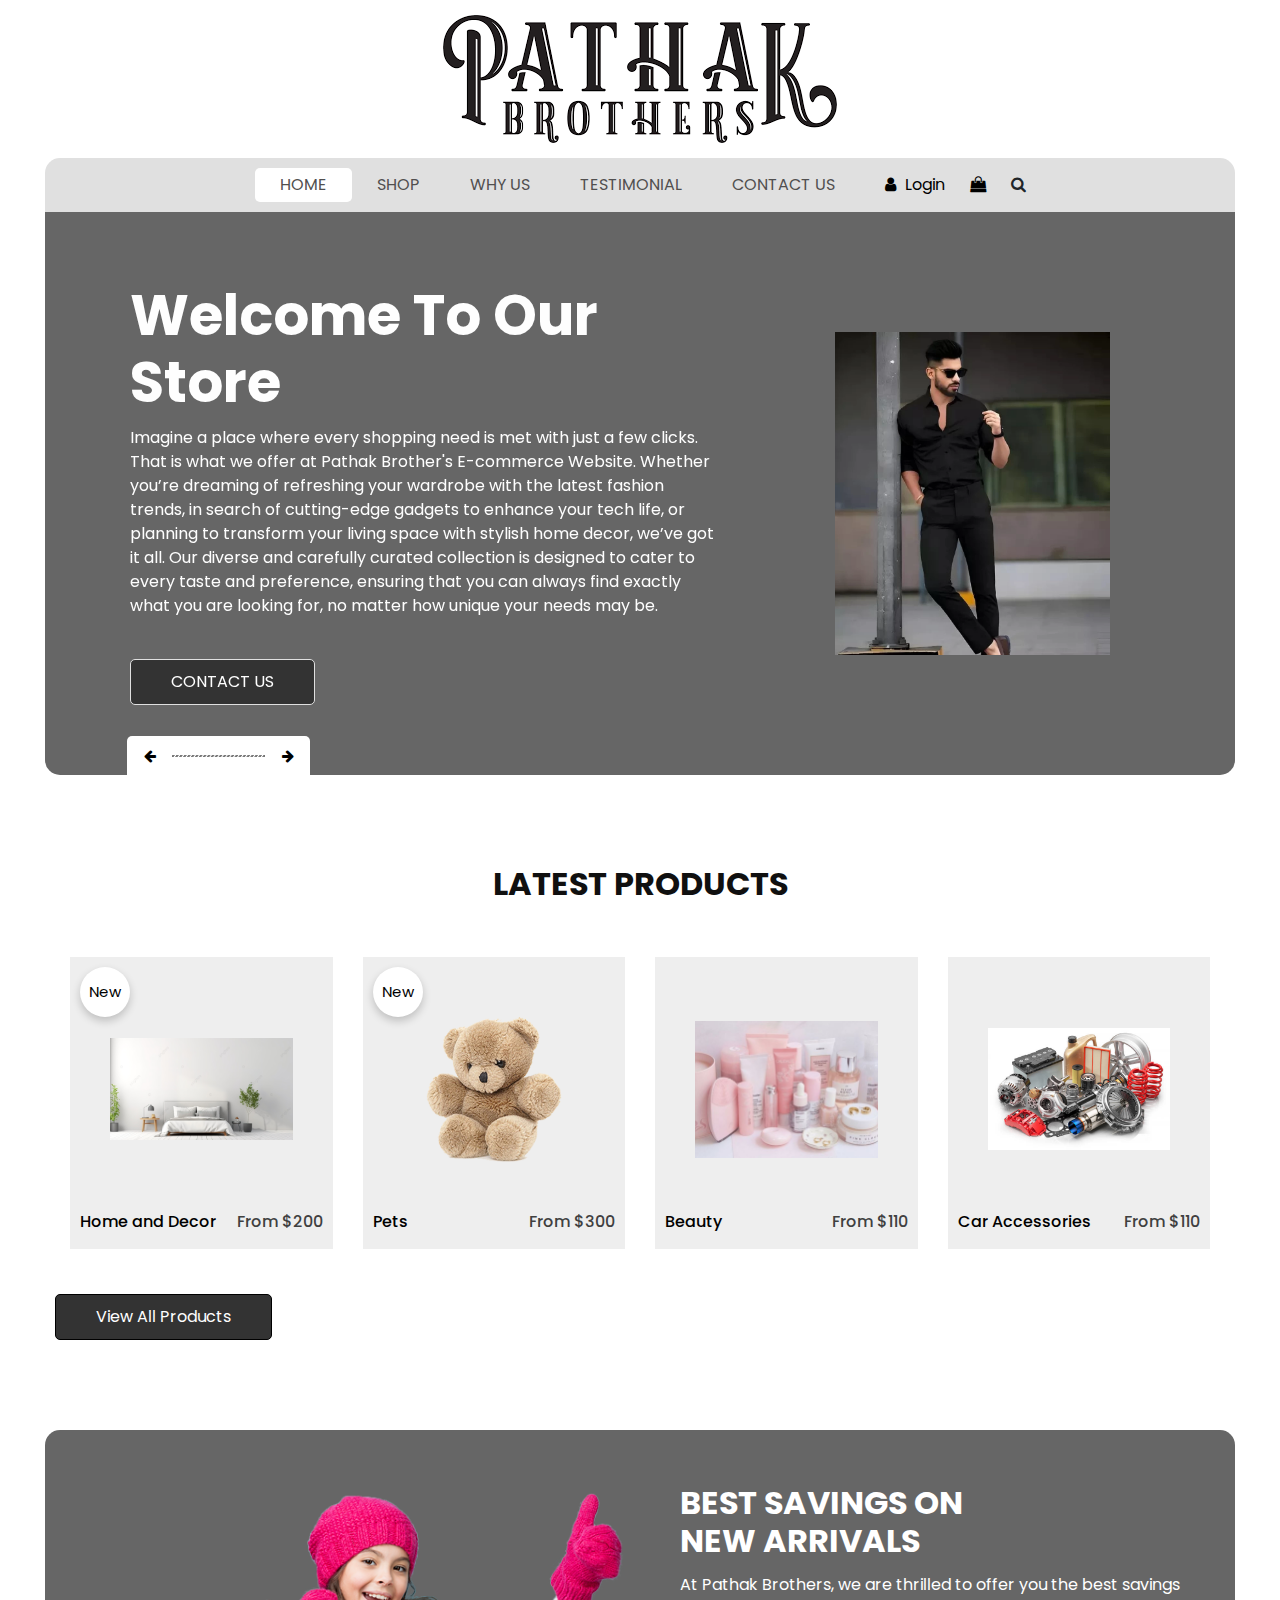
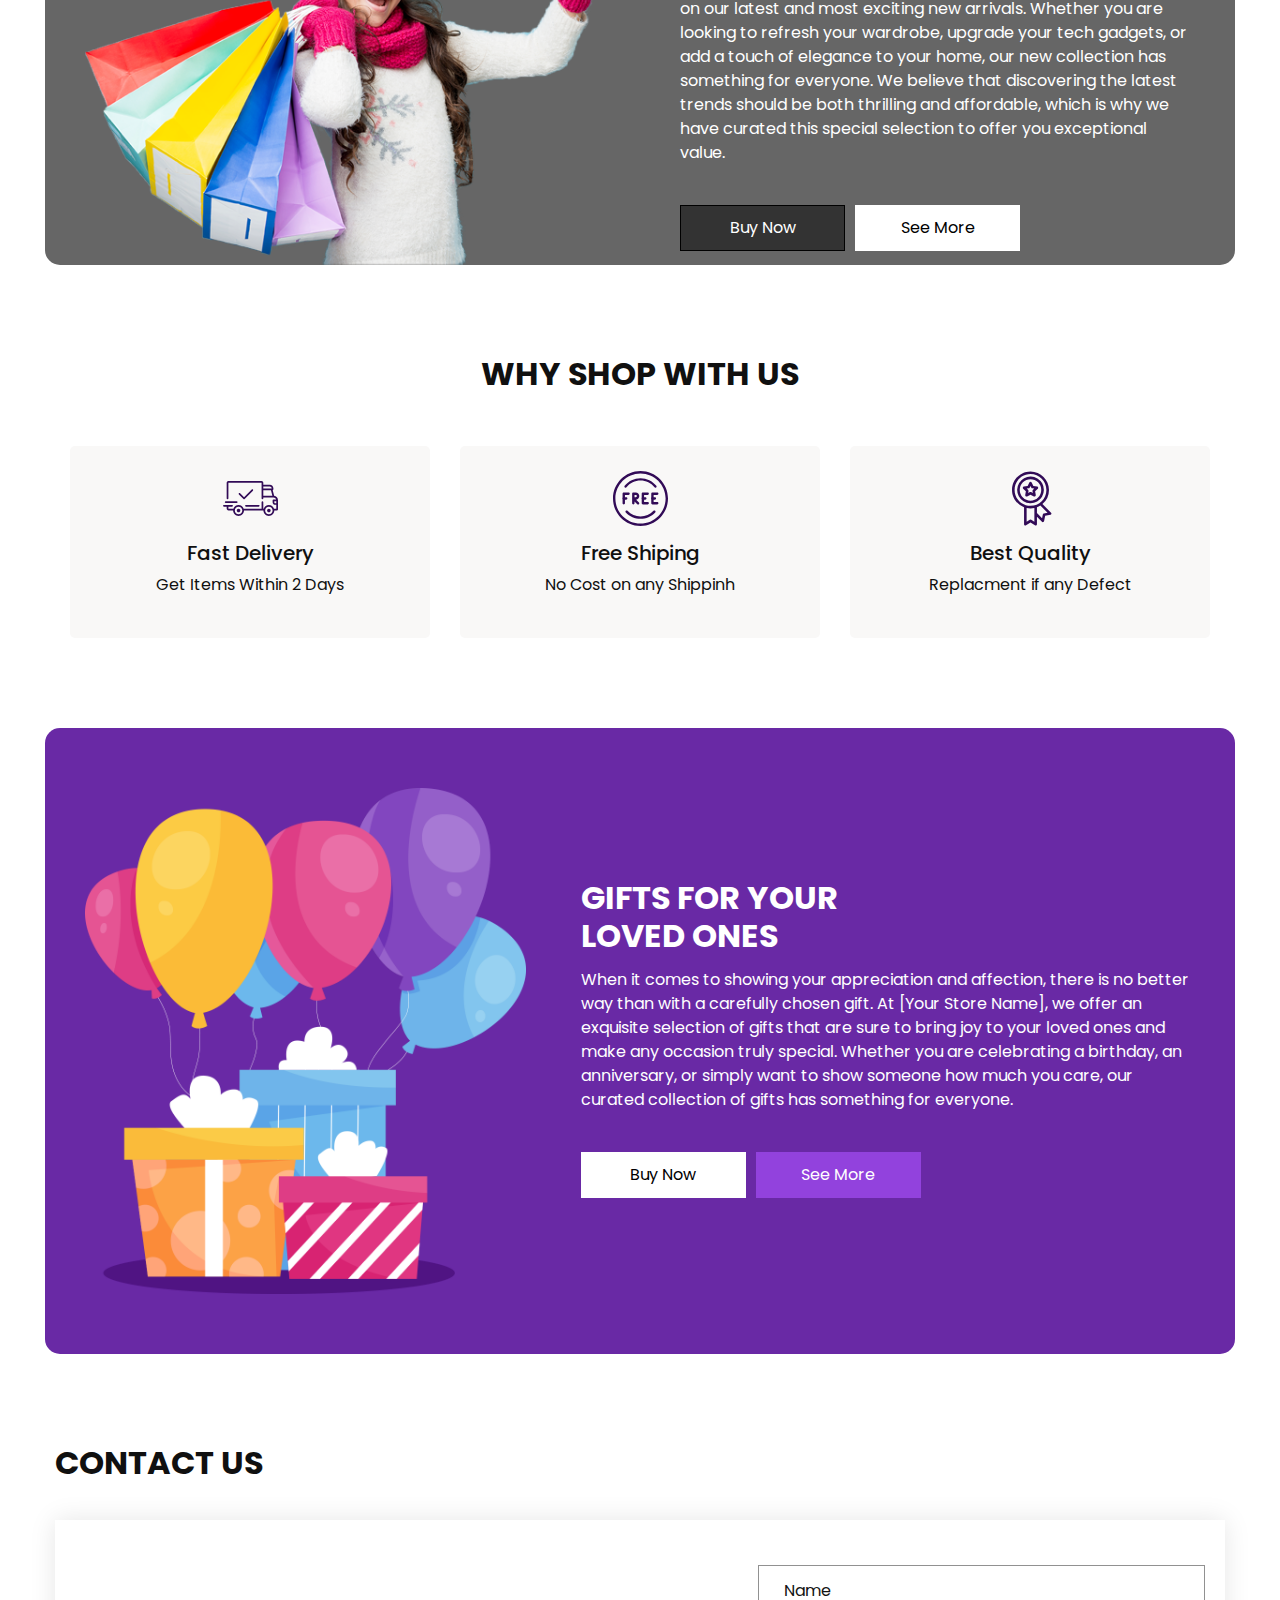
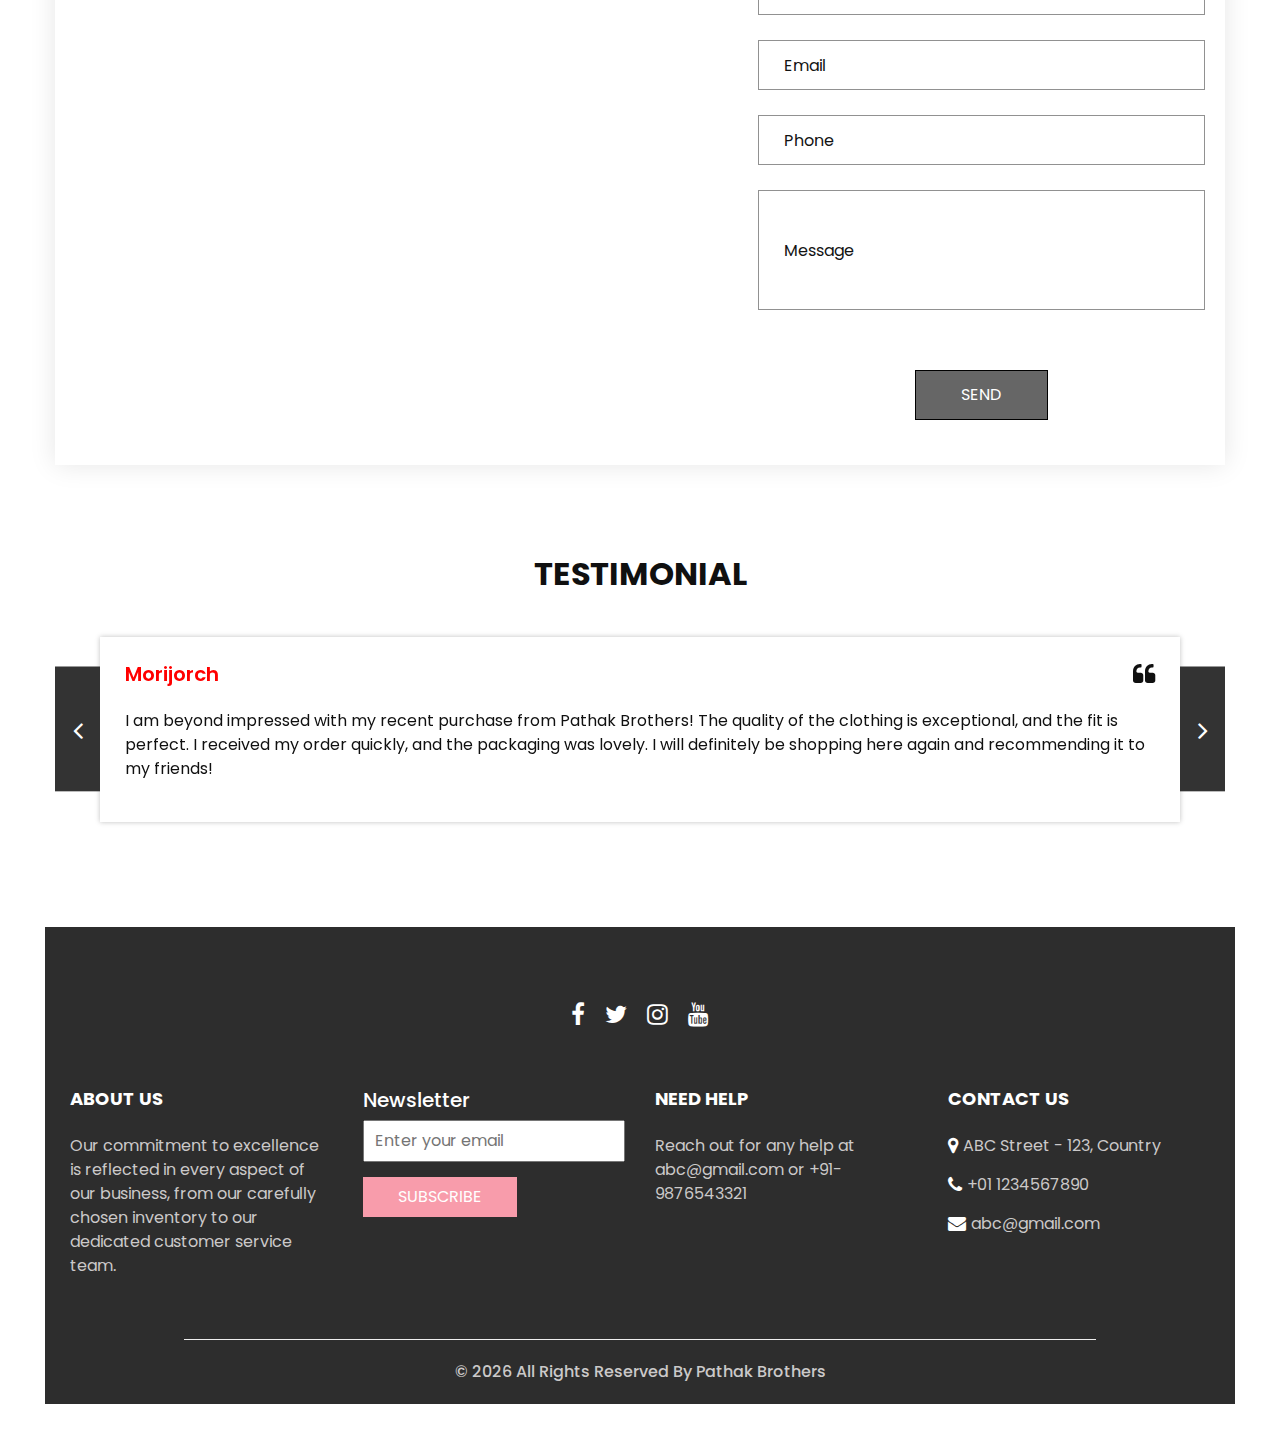
<file: index.html>
<!DOCTYPE html>
<html>

<head>

  <meta charset="utf-8" />
  <meta http-equiv="X-UA-Compatible" content="IE=edge" />
  
  <meta name="viewport" content="width=device-width, initial-scale=1, shrink-to-fit=no" />

  <meta name="keywords" content="" />
  <meta name="description" content="" />
  <meta name="author" content="" />
  <link rel="shortcut icon" href="images/pathak.png" type="image/x-icon">

  <title>
    Pathak Brothers
  </title>

  <link rel="stylesheet" type="text/css" href="https://cdnjs.cloudflare.com/ajax/libs/OwlCarousel2/2.3.4/assets/owl.carousel.min.css" />

  
  <link rel="stylesheet" type="text/css" href="css/bootstrap.css" />

  <link href="css/style.css" rel="stylesheet" />

  <link href="css/responsive.css" rel="stylesheet" />
</head>

<body>
  <div class="hero_area">
 
    <header class="header_section">
      <nav class="navbar navbar-expand-lg custom_nav-container ">
        <a class="navbar-brand" href="index.html">
          <span>
            <img src="images/pathak.png" alt="pathak">
          </span>
        </a>
        <button class="navbar-toggler" type="button" data-toggle="collapse" data-target="#navbarSupportedContent" aria-controls="navbarSupportedContent" aria-expanded="false" aria-label="Toggle navigation">
          <span class=""></span>
        </button>

        <div class="collapse navbar-collapse" id="navbarSupportedContent">
          <ul class="navbar-nav  ">
            <li class="nav-item active">
              <a class="nav-link" href="index.html">Home <span class="sr-only">(current)</span></a>
            </li>
            <li class="nav-item">
              <a class="nav-link" href="shop.html">
                Shop
              </a>
            </li>
            <li class="nav-item">
              <a class="nav-link" href="#">
                Why Us
              </a>
            </li>
            <li class="nav-item">
              <a class="nav-link" href="#">
                Testimonial
              </a>
            </li>
            <li class="nav-item">
              <a class="nav-link" href="#">Contact Us</a>
            </li>
          </ul>
          <div class="user_option">
            <a href="">
              <i class="fa fa-user" aria-hidden="true"></i>
              <span>
                Login
              </span>
            </a>
            <a href="">
              <i class="fa fa-shopping-bag" aria-hidden="true"></i>
            </a>
            <form class="form-inline ">
              <button class="btn nav_search-btn" type="submit">
                <i class="fa fa-search" aria-hidden="true"></i>
              </button>
            </form>
          </div>
        </div>
      </nav>
    </header>

    <section class="slider_section">
      <div class="slider_container">
        <div id="carouselExampleIndicators" class="carousel slide" data-ride="carousel">
          <div class="carousel-inner">
            <div class="carousel-item active">
              <div class="container-fluid">
                <div class="row">
                  <div class="col-md-7">
                    <div class="detail-box">
                      <h1 class="mt-10">
                        Welcome To Our <br>
                        Store
                      </h1>
                      <p>
                        Imagine a place where every shopping need is met with just a few clicks. That is what we offer at Pathak Brother's E-commerce Website. Whether you’re dreaming of refreshing your wardrobe with the latest fashion trends, in search of cutting-edge gadgets to enhance your tech life, or planning to transform your living space with stylish home decor, we’ve got it all. Our diverse and carefully curated collection is designed to cater to every taste and preference, ensuring that you can always find exactly what you are looking for, no matter how unique your needs may be.  </p>
                      <a href="">
                        Contact Us
                      </a>
                    </div>
                  </div>
                  <div class="col-md-5 ">
                    <div class="img-box">
                      <img src="images/fasion.webp" alt="" />
                    </div>
                  </div>
                </div>
              </div>
            </div>
            <div class="carousel-item ">
              <div class="container-fluid">
                <div class="row">
                  <div class="col-md-7">
                    <div class="detail-box">
                      <h1>
                        Check What's <br>
                       Trendy
                      </h1>
                      <p>
                        At Pathak Brother's, we are more than just a store; we are your one-stop destination for all things extraordinary. Our commitment to bringing you the finest products, the latest trends, and an unparalleled shopping experience is what sets us apart. Whether you are on the hunt for the perfect furniture to complete your dream home, in need of stylish decor to add a touch of elegance, or searching for the latest pet accessories to pamper your furry friends, we have got you covered.  </p>
                      <a href="">
                        Contact Us
                      </a>
                    </div>
                  </div>
                  <div class="col-md-5 ">
                    <div class="img-box">
                      <img src="images/home.jpeg" alt="" />
                    </div>
                  </div>
                </div>
              </div>
            </div>
            <div class="carousel-item ">
              <div class="container-fluid">
                <div class="row">
                  <div class="col-md-7">
                    <div class="detail-box">
                      <h1>
                        What make us <br>
                        Unique
                      </h1>
                      <p>
                        In the vast and competitive world of online shopping, Pathak Brother’s stands out as a beacon of excellence, innovation, and customer-centricity. We believe that shopping is more than just a transaction; it’s an experience, a journey, and a reflection of your personal style and needs. Here’s what sets us apart and makes us your ideal choice for all your shopping needs
                      </p>
                      <a href="">
                        Contact Us
                      </a>
                    </div>
                  </div>
                  <div class="col-md-5 ">
                    <div class="img-box">
                      <img src="images/unique.jpeg" alt="" />
                    </div>
                  </div>
                </div>
              </div>
            </div>
          </div>
          <div class="carousel_btn-box">
            <a class="carousel-control-prev" href="#carouselExampleIndicators" role="button" data-slide="prev">
              <i class="fa fa-arrow-left" aria-hidden="true"></i>
              <span class="sr-only">Previous</span>
            </a>
            <img src="images/line.png" alt="" />
            <a class="carousel-control-next" href="#carouselExampleIndicators" role="button" data-slide="next">
              <i class="fa fa-arrow-right" aria-hidden="true"></i>
              <span class="sr-only">Next</span>
            </a>
          </div>
        </div>
      </div>
    </section>


  </div>
 

  <section class="shop_section layout_padding">
    <div class="container">
      <div class="heading_container heading_center">
        <h2>
          Latest Products
        </h2>
      </div>
      <div class="row">
        <div class="box1 col-sm-6 col-md-4 col-lg-3">
          <div class="box">
            <a href="">
              <div class="img-box">
                <img src="images/home.png" alt="">
              </div>
              <div class="detail-box">
                <h6>
                  Home and Decor
                </h6>
                <h6>
                
                  <span>
                   From $200
                  </span>
                </h6>
              </div>
              <div class="new">
                <span>
                  New
                </span>
              </div>
            </a>
          </div>
        </div>
        <div class="box2 col-sm-6 col-md-4 col-lg-3 " >
          <div class="box">
            <a href="">
              <div class="img-box">
                <img src="images/p3.png" alt="">
              </div>
              <div class="detail-box" id="2">
                <h6>
                  Pets
                </h6>
                <h6> 
               
                  <span>
                   From $300
                  </span>
                </h6>
              </div>
              <div class="new">
                <span>
                  New
                </span>
              </div>
            </a>
          </div>
        </div>
        <div class="col-sm-6 col-md-4 col-lg-3">
          <div class="box">
            <a href="">
              <div class="img-box">
                <img src="images/beauty.jpeg" alt="">
              </div>
              <div class="detail-box">
                <h6>
                  Beauty
                </h6>
                <h6>
                 
                  <span>
                   From $110
                  </span>
                </h6>
              </div>
            </a>
          </div>
        </div>
        <div class="col-sm-6 col-md-4 col-lg-3">
          <div class="box">
            <a href="">
              <div class="img-box">
                <img src="images/acc.jpeg" alt="">
              </div>
              <div class="detail-box">
                <h6>
                  Car Accessories
                </h6>
                <h6>
                 
                  <span>
                    From $110
                  </span>
                </h6>
              </div>
             
              
            </a>
          </div>
        
              
      </div>
      <div class="btn-box text-center">
        <a href="">
          View All Products
        </a>
      </div>
    </div>
  </section>



  <section class="saving_section ">
    <div class="box">
      <div class="container-fluid">
        <div class="row">
          <div class="col-lg-6">
            <div class="img-box">
              <img src="images/saving-img.png" alt="">
            </div>
          </div>
          <div class="col-lg-6">
            <div class="detail-box">
              <div class="heading_container">
                <h2>
                  Best Savings on <br>
                  new arrivals
                </h2>
              </div>
              <p>
                At Pathak Brothers, we are thrilled to offer you the best savings on our latest and most exciting new arrivals. Whether you are looking to refresh your wardrobe, upgrade your tech gadgets, or add a touch of elegance to your home, our new collection has something for everyone. We believe that discovering the latest trends should be both thrilling and affordable, which is why we have curated this special selection to offer you exceptional value.   </p>
              <div class="btn-box">
                <a href="#" class="btn1">
                  Buy Now
                </a>
                <a href="#" class="btn2">
                  See More
                </a>
              </div>
            </div>
          </div>
        </div>
      </div>
    </div>
  </section>

  

  <section class="why_section layout_padding">
    <div class="container">
      <div class="heading_container heading_center">
        <h2>
          Why Shop With Us
        </h2>
      </div>
      <div class="row">
        <div class="col-md-4">
          <div class="box ">
            <div class="img-box">
              <svg version="1.1" id="Layer_1" xmlns="http://www.w3.org/2000/svg" xmlns:xlink="http://www.w3.org/1999/xlink" x="0px" y="0px" viewBox="0 0 512 512" style="enable-background:new 0 0 512 512;" xml:space="preserve">
                <g>
                  <g>
                    <path d="M476.158,231.363l-13.259-53.035c3.625-0.77,6.345-3.986,6.345-7.839v-8.551c0-18.566-15.105-33.67-33.67-33.67h-60.392
                 V110.63c0-9.136-7.432-16.568-16.568-16.568H50.772c-9.136,0-16.568,7.432-16.568,16.568V256c0,4.427,3.589,8.017,8.017,8.017
                 c4.427,0,8.017-3.589,8.017-8.017V110.63c0-0.295,0.239-0.534,0.534-0.534h307.841c0.295,0,0.534,0.239,0.534,0.534v145.372
                 c0,4.427,3.589,8.017,8.017,8.017c4.427,0,8.017-3.589,8.017-8.017v-9.088h94.569c0.008,0,0.014,0.002,0.021,0.002
                 c0.008,0,0.015-0.001,0.022-0.001c11.637,0.008,21.518,7.646,24.912,18.171h-24.928c-4.427,0-8.017,3.589-8.017,8.017v17.102
                 c0,13.851,11.268,25.119,25.119,25.119h9.086v35.273h-20.962c-6.886-19.883-25.787-34.205-47.982-34.205
                 s-41.097,14.322-47.982,34.205h-3.86v-60.393c0-4.427-3.589-8.017-8.017-8.017c-4.427,0-8.017,3.589-8.017,8.017v60.391H192.817
                 c-6.886-19.883-25.787-34.205-47.982-34.205s-41.097,14.322-47.982,34.205H50.772c-0.295,0-0.534-0.239-0.534-0.534v-17.637
                 h34.739c4.427,0,8.017-3.589,8.017-8.017s-3.589-8.017-8.017-8.017H8.017c-4.427,0-8.017,3.589-8.017,8.017
                 s3.589,8.017,8.017,8.017h26.188v17.637c0,9.136,7.432,16.568,16.568,16.568h43.304c-0.002,0.178-0.014,0.355-0.014,0.534
                 c0,27.996,22.777,50.772,50.772,50.772s50.772-22.776,50.772-50.772c0-0.18-0.012-0.356-0.014-0.534h180.67
                 c-0.002,0.178-0.014,0.355-0.014,0.534c0,27.996,22.777,50.772,50.772,50.772c27.995,0,50.772-22.776,50.772-50.772
                 c0-0.18-0.012-0.356-0.014-0.534h26.203c4.427,0,8.017-3.589,8.017-8.017v-85.511C512,251.989,496.423,234.448,476.158,231.363z
                  M375.182,144.301h60.392c9.725,0,17.637,7.912,17.637,17.637v0.534h-78.029V144.301z M375.182,230.881v-52.376h71.235
                 l13.094,52.376H375.182z M144.835,401.904c-19.155,0-34.739-15.583-34.739-34.739s15.584-34.739,34.739-34.739
                 c19.155,0,34.739,15.583,34.739,34.739S163.99,401.904,144.835,401.904z M427.023,401.904c-19.155,0-34.739-15.583-34.739-34.739
                 s15.584-34.739,34.739-34.739c19.155,0,34.739,15.583,34.739,34.739S446.178,401.904,427.023,401.904z M495.967,299.29h-9.086
                 c-5.01,0-9.086-4.076-9.086-9.086v-9.086h18.171V299.29z" />
                  </g>
                </g>
                <g>
                  <g>
                    <path d="M144.835,350.597c-9.136,0-16.568,7.432-16.568,16.568c0,9.136,7.432,16.568,16.568,16.568
                 c9.136,0,16.568-7.432,16.568-16.568C161.403,358.029,153.971,350.597,144.835,350.597z" />
                  </g>
                </g>
                <g>
                  <g>
                    <path d="M427.023,350.597c-9.136,0-16.568,7.432-16.568,16.568c0,9.136,7.432,16.568,16.568,16.568
                 c9.136,0,16.568-7.432,16.568-16.568C443.591,358.029,436.159,350.597,427.023,350.597z" />
                  </g>
                </g>
                <g>
                  <g>
                    <path d="M332.96,316.393H213.244c-4.427,0-8.017,3.589-8.017,8.017s3.589,8.017,8.017,8.017H332.96
                 c4.427,0,8.017-3.589,8.017-8.017S337.388,316.393,332.96,316.393z" />
                  </g>
                </g>
                <g>
                  <g>
                    <path d="M127.733,282.188H25.119c-4.427,0-8.017,3.589-8.017,8.017s3.589,8.017,8.017,8.017h102.614
                 c4.427,0,8.017-3.589,8.017-8.017S132.16,282.188,127.733,282.188z" />
                  </g>
                </g>
                <g>
                  <g>
                    <path d="M278.771,173.37c-3.13-3.13-8.207-3.13-11.337,0.001l-71.292,71.291l-37.087-37.087c-3.131-3.131-8.207-3.131-11.337,0
                 c-3.131,3.131-3.131,8.206,0,11.337l42.756,42.756c1.565,1.566,3.617,2.348,5.668,2.348s4.104-0.782,5.668-2.348l76.96-76.96
                 C281.901,181.576,281.901,176.501,278.771,173.37z" />
                  </g>
                </g>
                <g>
                </g>
                <g>
                </g>
                <g>
                </g>
                <g>
                </g>
                <g>
                </g>
                <g>
                </g>
                <g>
                </g>
                <g>
                </g>
                <g>
                </g>
                <g>
                </g>
                <g>
                </g>
                <g>
                </g>
                <g>
                </g>
                <g>
                </g>
                <g>
                </g>
              </svg>
            </div>
            <div class="detail-box">
              <h5>
                Fast Delivery
              </h5>
              <p>
               Get Items Within 2 Days
              </p>
            </div>
          </div>
        </div>
        <div class="col-md-4">
          <div class="box ">
            <div class="img-box">
              <svg version="1.1" id="Capa_1" xmlns="http://www.w3.org/2000/svg" xmlns:xlink="http://www.w3.org/1999/xlink" x="0px" y="0px" viewBox="0 0 490.667 490.667" style="enable-background:new 0 0 490.667 490.667;" xml:space="preserve">
                <g>
                  <g>
                    <path d="M138.667,192H96c-5.888,0-10.667,4.779-10.667,10.667V288c0,5.888,4.779,10.667,10.667,10.667s10.667-4.779,10.667-10.667
                 v-74.667h32c5.888,0,10.667-4.779,10.667-10.667S144.555,192,138.667,192z" />
                  </g>
                </g>
                <g>
                  <g>
                    <path d="M117.333,234.667H96c-5.888,0-10.667,4.779-10.667,10.667S90.112,256,96,256h21.333c5.888,0,10.667-4.779,10.667-10.667
                 S123.221,234.667,117.333,234.667z" />
                  </g>
                </g>
                <g>
                  <g>
                    <path d="M245.333,0C110.059,0,0,110.059,0,245.333s110.059,245.333,245.333,245.333s245.333-110.059,245.333-245.333
                 S380.608,0,245.333,0z M245.333,469.333c-123.52,0-224-100.48-224-224s100.48-224,224-224s224,100.48,224,224
                 S368.853,469.333,245.333,469.333z" />
                  </g>
                </g>
                <g>
                  <g>
                    <path d="M386.752,131.989C352.085,88.789,300.544,64,245.333,64s-106.752,24.789-141.419,67.989
                 c-3.691,4.587-2.965,11.307,1.643,14.997c4.587,3.691,11.307,2.965,14.976-1.643c30.613-38.144,76.096-60.011,124.8-60.011
                 s94.187,21.867,124.779,60.011c2.112,2.624,5.205,3.989,8.32,3.989c2.368,0,4.715-0.768,6.677-2.347
                 C389.717,143.296,390.443,136.576,386.752,131.989z" />
                  </g>
                </g>
                <g>
                  <g>
                    <path d="M376.405,354.923c-4.224-4.032-11.008-3.861-15.061,0.405c-30.613,32.235-71.808,50.005-116.011,50.005
                 s-85.397-17.771-115.989-50.005c-4.032-4.309-10.816-4.437-15.061-0.405c-4.309,4.053-4.459,10.816-0.405,15.083
                 c34.667,36.544,81.344,56.661,131.456,56.661s96.789-20.117,131.477-56.661C380.864,365.739,380.693,358.976,376.405,354.923z" />
                  </g>
                </g>
                <g>
                  <g>
                    <path d="M206.805,255.723c15.701-2.027,27.861-15.488,27.861-31.723c0-17.643-14.357-32-32-32h-21.333
                 c-5.888,0-10.667,4.779-10.667,10.667v42.581c0,0.043,0,0.107,0,0.149V288c0,5.888,4.779,10.667,10.667,10.667
                 S192,293.888,192,288v-16.917l24.448,24.469c2.091,2.069,4.821,3.115,7.552,3.115c2.731,0,5.461-1.045,7.531-3.136
                 c4.16-4.16,4.16-10.923,0-15.083L206.805,255.723z M192,234.667v-21.333h10.667c5.867,0,10.667,4.779,10.667,10.667
                 s-4.8,10.667-10.667,10.667H192z" />
                  </g>
                </g>
                <g>
                  <g>
                    <path d="M309.333,277.333h-32v-64h32c5.888,0,10.667-4.779,10.667-10.667S315.221,192,309.333,192h-42.667
                 c-5.888,0-10.667,4.779-10.667,10.667V288c0,5.888,4.779,10.667,10.667,10.667h42.667c5.888,0,10.667-4.779,10.667-10.667
                 S315.221,277.333,309.333,277.333z" />
                  </g>
                </g>
                <g>
                  <g>
                    <path d="M288,234.667h-21.333c-5.888,0-10.667,4.779-10.667,10.667S260.779,256,266.667,256H288
                 c5.888,0,10.667-4.779,10.667-10.667S293.888,234.667,288,234.667z" />
                  </g>
                </g>
                <g>
                  <g>
                    <path d="M394.667,277.333h-32v-64h32c5.888,0,10.667-4.779,10.667-10.667S400.555,192,394.667,192H352
                 c-5.888,0-10.667,4.779-10.667,10.667V288c0,5.888,4.779,10.667,10.667,10.667h42.667c5.888,0,10.667-4.779,10.667-10.667
                 S400.555,277.333,394.667,277.333z" />
                  </g>
                </g>
                <g>
                  <g>
                    <path d="M373.333,234.667H352c-5.888,0-10.667,4.779-10.667,10.667S346.112,256,352,256h21.333
                 c5.888,0,10.667-4.779,10.667-10.667S379.221,234.667,373.333,234.667z" />
                  </g>
                </g>
                <g>
                </g>
                <g>
                </g>
                <g>
                </g>
                <g>
                </g>
                <g>
                </g>
                <g>
                </g>
                <g>
                </g>
                <g>
                </g>
                <g>
                </g>
                <g>
                </g>
                <g>
                </g>
                <g>
                </g>
                <g>
                </g>
                <g>
                </g>
                <g>
                </g>
              </svg>
            </div>
            <div class="detail-box">
              <h5>
                Free Shiping
              </h5>
              <p>
               No Cost on any Shippinh
              </p>
            </div>
          </div>
        </div>
        <div class="col-md-4">
          <div class="box ">
            <div class="img-box">
              <svg id="_30_Premium" height="512" viewBox="0 0 512 512" width="512" xmlns="http://www.w3.org/2000/svg" data-name="30_Premium">
                <g id="filled">
                  <path d="m252.92 300h3.08a124.245 124.245 0 1 0 -4.49-.09c.075.009.15.023.226.03.394.039.789.06 1.184.06zm-96.92-124a100 100 0 1 1 100 100 100.113 100.113 0 0 1 -100-100z" />
                  <path d="m447.445 387.635-80.4-80.4a171.682 171.682 0 0 0 60.955-131.235c0-94.841-77.159-172-172-172s-172 77.159-172 172c0 73.747 46.657 136.794 112 161.2v158.8c-.3 9.289 11.094 15.384 18.656 9.984l41.344-27.562 41.344 27.562c7.574 5.4 18.949-.7 18.656-9.984v-70.109l46.6 46.594c6.395 6.789 18.712 3.025 20.253-6.132l9.74-48.724 48.725-9.742c9.163-1.531 12.904-13.893 6.127-20.252zm-339.445-211.635c0-81.607 66.393-148 148-148s148 66.393 148 148-66.393 148-148 148-148-66.393-148-148zm154.656 278.016a12 12 0 0 0 -13.312 0l-29.344 19.562v-129.378a172.338 172.338 0 0 0 72 0v129.38zm117.381-58.353a12 12 0 0 0 -9.415 9.415l-6.913 34.58-47.709-47.709v-54.749a171.469 171.469 0 0 0 31.467-15.6l67.151 67.152z" />
                  <path d="m287.62 236.985c8.349 4.694 19.251-3.212 17.367-12.618l-5.841-35.145 25.384-25c7.049-6.5 2.89-19.3-6.634-20.415l-35.23-5.306-15.933-31.867c-4.009-8.713-17.457-8.711-21.466 0l-15.933 31.866-35.23 5.306c-9.526 1.119-13.681 13.911-6.634 20.415l25.384 25-5.841 35.145c-1.879 9.406 9 17.31 17.367 12.618l31.62-16.414zm-53-32.359 2.928-17.615a12 12 0 0 0 -3.417-10.516l-12.721-12.531 17.658-2.66a12 12 0 0 0 8.947-6.5l7.985-15.971 7.985 15.972a12 12 0 0 0 8.947 6.5l17.658 2.66-12.723 12.535a12 12 0 0 0 -3.417 10.516l2.928 17.615-15.849-8.231a12 12 0 0 0 -11.058 0z" />
                </g>
              </svg>
            </div>
            <div class="detail-box">
              <h5>
                Best Quality
              </h5>
              <p>
                Replacment if any Defect
              </p>
            </div>
          </div>
        </div>
      </div>
    </div>
  </section>



  <section class="gift_section layout_padding-bottom">
    <div class="box ">
      <div class="container-fluid">
        <div class="row">
          <div class="col-md-5">
            <div class="img_container">
              <div class="img-box">
                <img src="images/gifts.png" alt="">
              </div>
            </div>
          </div>
          <div class="col-md-7">
            <div class="detail-box">
              <div class="heading_container">
                <h2>
                  Gifts for your <br>
                  loved ones
                </h2>
              </div>
              <p>
                When it comes to showing your appreciation and affection, there is no better way than with a carefully chosen gift. At [Your Store Name], we offer an exquisite selection of gifts that are sure to bring joy to your loved ones and make any occasion truly special. Whether you are celebrating a birthday, an anniversary, or simply want to show someone how much you care, our curated collection of gifts has something for everyone.    </p>
              <div class="btn-box">
                <a href="#" class="btn1">
                  Buy Now
                </a>
                <a href="#" class="btn2">
                  See More
                </a>
              </div>
            </div>
          </div>
        </div>
      </div>
    </div>
  </section>


  <!-- end gift section -->


  <!-- contact section -->

  <section class="contact_section ">
    <div class="container px-0">
      <div class="heading_container ">
        <h2 class="">
          Contact Us
        </h2>
      </div>
    </div>
    <div class="container container-bg">
      <div class="row">
        <div class="col-lg-7 col-md-6 px-0">
          <div class="map_container">
            <div class="map-responsive">
             
              <iframe src="https://www.google.com/maps/embed/v1/place?key=AIzaSyA0s1a7phLN0iaD6-UE7m4qP-z21pH0eSc&q=Eiffel+Tower+Paris+France" width="600" height="300" frameborder="0" style="border:0; width: 100%; height:100%" allowfullscreen></iframe>
            </div>
          </div>
        </div>
        <div class="col-md-6 col-lg-5 px-0">
          <form action="#">
            <div>
              <input type="text" placeholder="Name" />
            </div>
            <div>
              <input type="email" placeholder="Email" />
            </div>
            <div>
              <input type="text" placeholder="Phone" />
            </div>
            <div>
              <input type="text" class="message-box" placeholder="Message" />
            </div>
            <div class="d-flex ">
              <button>
                SEND
              </button>
            </div>
          </form>
        </div>
      </div>
    </div>
  </section>


  <section class="client_section layout_padding">
    <div class="container">
      <div class="heading_container heading_center">
        <h2>
          Testimonial
        </h2>
      </div>
    </div>
    <div class="container px-0">
      <div id="customCarousel2" class="carousel  carousel-fade" data-ride="carousel">
        <div class="carousel-inner">
          <div class="carousel-item active">
            <div class="box">
              <div class="client_info">
                <div class="client_name">
                  <h5>
                    Morijorch
                  </h5>
                 
                </div>
                <i class="fa fa-quote-left" aria-hidden="true"></i>
              </div>
              <p>
                I am beyond impressed with my recent purchase from Pathak Brothers! The quality of the clothing is exceptional, and the fit is perfect. I received my order quickly, and the packaging was lovely. I will definitely be shopping here again and recommending it to my friends!   </p>
            </div>
          </div>
          <div class="carousel-item">
            <div class="box">
              <div class="client_info">
                <div class="client_name">
                  <h5>
                    Rochak
                  </h5>
                
                </div>
                <i class="fa fa-quote-left" aria-hidden="true"></i>
              </div>
              <p>
                I was looking for the latest tech gadgets, and Pathak Brothers had exactly what I needed. The product descriptions were detailed, making it easy to choose the right item. Shipping was fast, and the gadget arrived in perfect condition. Excellent service and top-notch products!  </p>
            </div>
          </div>
          <div class="carousel-item">
            <div class="box">
              <div class="client_info">
                <div class="client_name">
                  <h5>
                    Brad Johns
                  </h5>
                
                </div>
                <i class="fa fa-quote-left" aria-hidden="true"></i>
              </div>
              <p>
                I recently redecorated my living room with pieces from Pathak Brothers, and I could not be happier with the results. The home decor items are stylish and of high quality. Plus, the customer service team was incredibly helpful with my questions. Highly recommend for anyone looking to elevate their home decor!  </p>
            </div>
          </div>
        </div>
        <div class="carousel_btn-box">
          <a class="carousel-control-prev" href="#customCarousel2" role="button" data-slide="prev">
            <i class="fa fa-angle-left" aria-hidden="true"></i>
            <span class="sr-only">Previous</span>
          </a>
          <a class="carousel-control-next" href="#customCarousel2" role="button" data-slide="next">
            <i class="fa fa-angle-right" aria-hidden="true"></i>
            <span class="sr-only">Next</span>
          </a>
        </div>
      </div>
    </div>
  </section>

  <section class="info_section  layout_padding2-top">
    <div class="social_container">
      <div class="social_box">
        <a href="">
          <i class="fa fa-facebook" aria-hidden="true"></i>
        </a>
        <a href="">
          <i class="fa fa-twitter" aria-hidden="true"></i>
        </a>
        <a href="">
          <i class="fa fa-instagram" aria-hidden="true"></i>
        </a>
        <a href="">
          <i class="fa fa-youtube" aria-hidden="true"></i>
        </a>
      </div>
    </div>
    <div class="info_container ">
      <div class="container">
        <div class="row">
          <div class="col-md-6 col-lg-3">
            <h6>
              ABOUT US
            </h6>
            <p>
              Our commitment to excellence is reflected in every aspect of our business, from our carefully chosen inventory to our dedicated customer service team.  </div>
          <div class="col-md-6 col-lg-3">
            <div class="info_form ">
              <h5>
                Newsletter
              </h5>
              <form action="#">
                <input type="email" placeholder="Enter your email">
                <button>
                  Subscribe
                </button>
              </form>
            </div>
          </div>
          <div class="col-md-6 col-lg-3">
            <h6>
              NEED HELP
            </h6>
            <p>
             Reach out for any help at abc@gmail.com or +91-9876543321    </p>
          </div>
          <div class="col-md-6 col-lg-3">
            <h6>
              CONTACT US
            </h6>
            <div class="info_link-box">
              <a href="">
                <i class="fa fa-map-marker" aria-hidden="true"></i>
                <span> ABC Street - 123, Country </span>
              </a>
              <a href="">
                <i class="fa fa-phone" aria-hidden="true"></i>
                <span>+01 1234567890</span>
              </a>
              <a href="">
                <i class="fa fa-envelope" aria-hidden="true"></i>
                <span> abc@gmail.com</span>
              </a>
            </div>
          </div>
        </div>
      </div>
    </div>
  
    <footer class=" footer_section">
      <div class="container">
        <p>
          &copy; <span id="displayYear"></span> All Rights Reserved By
          <a href="">Pathak Brothers</a>
        </p>
      </div>
    </footer>


  </section>

  


  <script src="js/jquery-3.4.1.min.js"></script>
  <script src="js/bootstrap.js"></script>
  <script src="https://cdnjs.cloudflare.com/ajax/libs/OwlCarousel2/2.3.4/owl.carousel.min.js">
  </script>
  <script src="js/custom.js"></script>

</body>

</html>
</file>
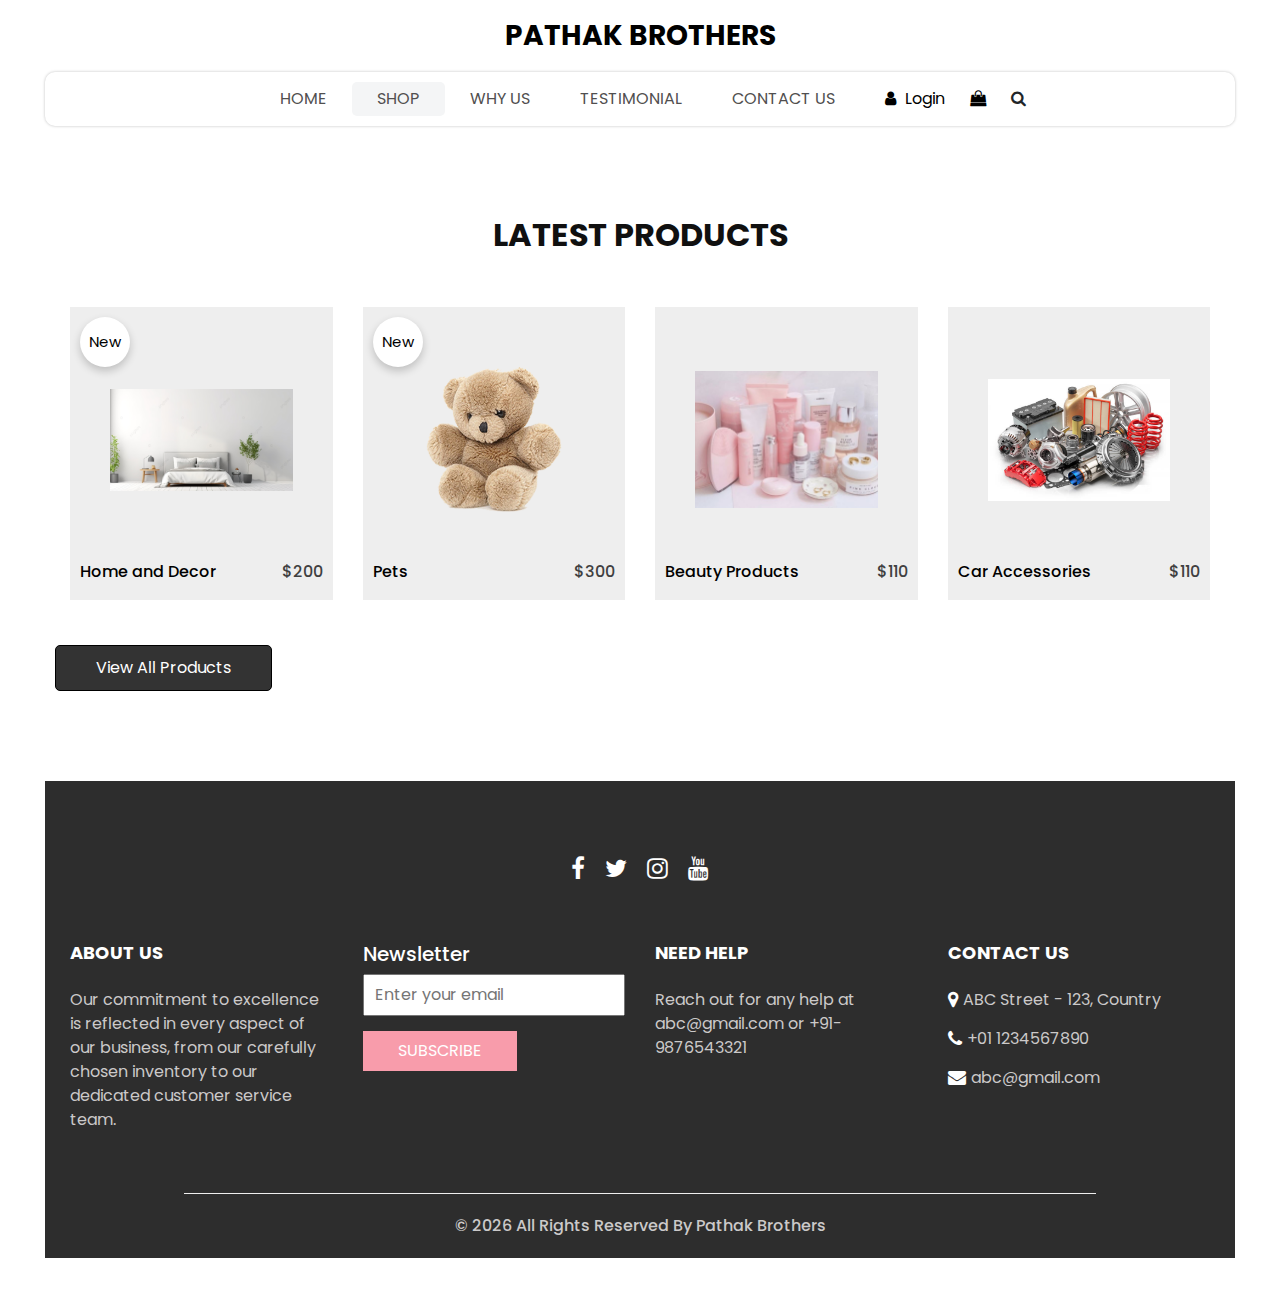
<file: shop.html>
<!DOCTYPE html>
<html>

<head>

  <meta charset="utf-8" />
  <meta http-equiv="X-UA-Compatible" content="IE=edge" />

  <meta name="viewport" content="width=device-width, initial-scale=1, shrink-to-fit=no" />

  <meta name="keywords" content="" />
  <meta name="description" content="" />
  <meta name="author" content="" />
  <link rel="shortcut icon" href="images/favicon.png" type="image/x-icon">

  <title>
    Pathak Brothers
  </title>


  <link rel="stylesheet" type="text/css" href="https://cdnjs.cloudflare.com/ajax/libs/OwlCarousel2/2.3.4/assets/owl.carousel.min.css" />

  
  <link rel="stylesheet" type="text/css" href="css/bootstrap.css" />

  <link href="css/style.css" rel="stylesheet" />
 
  <link href="css/responsive.css" rel="stylesheet" />
</head>

<body>
  <div class="hero_area">
   
    <header class="header_section">
      <nav class="navbar navbar-expand-lg custom_nav-container ">
        <a class="navbar-brand" href="index.html">
          <span>
            Pathak Brothers
          </span>
        </a>
        <button class="navbar-toggler" type="button" data-toggle="collapse" data-target="#navbarSupportedContent" aria-controls="navbarSupportedContent" aria-expanded="false" aria-label="Toggle navigation">
          <span class=""></span>
        </button>

        <div class="collapse navbar-collapse innerpage_navbar" id="navbarSupportedContent">
          <ul class="navbar-nav  ">
            <li class="nav-item ">
              <a class="nav-link" href="index.html">Home <span class="sr-only">(current)</span></a>
            </li>
            <li class="nav-item active">
              <a class="nav-link" href="shop.html">
                Shop
              </a>
            </li>
            <li class="nav-item">
              <a class="nav-link" href="#">
                Why Us
              </a>
            </li>
            <li class="nav-item">
              <a class="nav-link" href="#">
                Testimonial
              </a>
            </li>
            <li class="nav-item">
              <a class="nav-link" href="#">Contact Us</a>
            </li>
          </ul>
          <div class="user_option">
            <a href="">
              <i class="fa fa-user" aria-hidden="true"></i>
              <span>
                Login
              </span>
            </a>
            <a href="">
              <i class="fa fa-shopping-bag" aria-hidden="true"></i>
            </a>
            <form class="form-inline ">
              <button class="btn nav_search-btn" type="submit">
                <i class="fa fa-search" aria-hidden="true"></i>
              </button>
            </form>
          </div>
        </div>
      </nav>
    </header>
  

  </div>
 

 

  <section class="shop_section layout_padding">
    <div class="container">
      <div class="heading_container heading_center">
        <h2>
          Latest Products
        </h2>
      </div>
      <div class="row">
        <div class="col-sm-6 col-md-4 col-lg-3">
          <div class="box">
            <a href="">
              <div class="img-box">
                <img src="images/home.png" alt="">
              </div>
              <div class="detail-box">
                <h6>
                  Home and Decor
                </h6>
                <h6>
                
                  <span>
                    $200
                  </span>
                </h6>
              </div>
              <div class="new">
                <span>
                  New
                </span>
              </div>
            </a>
          </div>
        </div>
        <div class="col-sm-6 col-md-4 col-lg-3">
          <div class="box">
            <a href="">
              <div class="img-box">
                <img src="images/p3.png" alt="">
              </div>
              <div class="detail-box">
                <h6>
                  Pets
                </h6>
                <h6>
               
                  <span>
                    $300
                  </span>
                </h6>
              </div>
              <div class="new">
                <span>
                  New
                </span>
              </div>
            </a>
          </div>
        </div>
        <div class="col-sm-6 col-md-4 col-lg-3">
          <div class="box">
            <a href="">
              <div class="img-box">
                <img src="images/beauty.jpeg" alt="">
              </div>
              <div class="detail-box">
                <h6>
                  Beauty Products
                </h6>
                <h6>
                 
                  <span>
                    $110
                  </span>
                </h6>
              </div>
            </a>
          </div>
        </div>
        <div class="col-sm-6 col-md-4 col-lg-3">
          <div class="box">
            <a href="">
              <div class="img-box">
                <img src="images/acc.jpeg" alt="">
              </div>
              <div class="detail-box">
                <h6>
                  Car Accessories
                </h6>
                <h6>
                 
                  <span>
                    $110
                  </span>
                </h6>
              </div>
             
              
            </a>
          </div>
        
              
      </div>
      <div class="btn-box text-center">
        <a href="">
          View All Products
        </a>
      </div>
    </div>
  </section>

 

  <section class="info_section  layout_padding2-top">
    <div class="social_container">
      <div class="social_box">
        <a href="">
          <i class="fa fa-facebook" aria-hidden="true"></i>
        </a>
        <a href="">
          <i class="fa fa-twitter" aria-hidden="true"></i>
        </a>
        <a href="">
          <i class="fa fa-instagram" aria-hidden="true"></i>
        </a>
        <a href="">
          <i class="fa fa-youtube" aria-hidden="true"></i>
        </a>
      </div>
    </div>
    <div class="info_container ">
      <div class="container">
        <div class="row">
          <div class="col-md-6 col-lg-3">
            <h6>
              ABOUT US
            </h6>
            <p>
              Our commitment to excellence is reflected in every aspect of our business, from our carefully chosen inventory to our dedicated customer service team.  </div>
          <div class="col-md-6 col-lg-3">
            <div class="info_form ">
              <h5>
                Newsletter
              </h5>
              <form action="#">
                <input type="email" placeholder="Enter your email">
                <button>
                  Subscribe
                </button>
              </form>
            </div>
          </div>
          <div class="col-md-6 col-lg-3">
            <h6>
              NEED HELP
            </h6>
            <p>
             Reach out for any help at abc@gmail.com or +91-9876543321    </p>
          </div>
          <div class="col-md-6 col-lg-3">
            <h6>
              CONTACT US
            </h6>
            <div class="info_link-box">
              <a href="">
                <i class="fa fa-map-marker" aria-hidden="true"></i>
                <span> ABC Street - 123, Country </span>
              </a>
              <a href="">
                <i class="fa fa-phone" aria-hidden="true"></i>
                <span>+01 1234567890</span>
              </a>
              <a href="">
                <i class="fa fa-envelope" aria-hidden="true"></i>
                <span> abc@gmail.com</span>
              </a>
            </div>
          </div>
        </div>
      </div>
    </div>

    <footer class=" footer_section">
      <div class="container">
        <p>
          &copy; <span id="displayYear"></span> All Rights Reserved By
          <a href="">Pathak Brothers</a>
        </p>
      </div>
    </footer>


  </section>



  <script src="js/jquery-3.4.1.min.js"></script>
  <script src="js/bootstrap.js"></script>
  <script src="https://cdnjs.cloudflare.com/ajax/libs/OwlCarousel2/2.3.4/owl.carousel.min.js">
  </script>
  <script src="js/custom.js"></script>

</body>

</html>
</file>
<file: css/responsive.css>
@media (max-width: 1120px) {
    .saving_section .detail-box {
        padding: 0;
    }
}

@media (max-width: 992px) {
    .user_option {
        justify-content: center;
        margin-left: 0;
        margin-top: 10px;

    }

    .custom_nav-container {
        flex-direction: row;
    }

    .custom_nav-container .navbar-nav {
        align-items: center;
    }

    #navbarSupportedContent .navbar-nav .nav-link {
        margin: 5px 0;
    }

    .slider_section .detail-box {
        padding-left: 0;
    }

    .slider_section .detail-box h1 {
        font-size: 3rem;
    }

    .slider_section .img-box {
        padding: 0;
    }

    .saving_section .row {
        flex-direction: column-reverse;
    }

    .saving_section .detail-box {

        margin-bottom: 30px;
    }

    .client_section .box {
        margin: 15px 25px;
    }

    .client_section .carousel_btn-box {
        display: flex;
        justify-content: center;
        margin-top: 45px;
    }

    .client_section .carousel-control-prev,
    .client_section .carousel-control-next {
        position: unset;
        margin: 0 2.5px;
        width: 45px;
        height: 45px;
    }
}

@media (max-width: 768px) {
    .hero_area {
        padding: 0 25px;
    }

    .slider_section .img-box {
        margin-bottom: 45px;
    }

    .saving_section,
    .gift_section {
        padding-left: 25px;
        padding-right: 25px;
    }

    .gift_section .box {
        padding: 45px 0;
    }

    .gift_section .img-box {
        padding: 0 15px;
        margin-bottom: 45px;
    }

    .info_section .row>div {
        text-align: center;
        display: flex;
        flex-direction: column;
        align-items: center;

    }

    .info_section {
        margin: 0 25px 25px;
    }


}

@media (max-width: 576px) {
    .contact_section {
        padding-left: 25px;
        padding-right: 25px;
    }
}

@media (max-width: 480px) {

    .saving_section .detail-box,
    .gift_section .detail-box {
        padding: 0 5px;
    }
}

@media (max-width: 420px) {}

@media (max-width: 376px) {}

@media (min-width: 1200px) {
    .container {
        max-width: 1170px;
    }
}
</file>
<file: css/style.css>
@import url("https://fonts.googleapis.com/css2?family=Poppins:wght@300;400;500;600;700&display=swap");
@import url("font-awesome.min.css");
body {
  font-family: "poppins", sans-serif;
  color: #101010;
  background-color: #ffffff;
}

.layout_padding {
  padding-top: 90px;
  padding-bottom: 90px;
}

.layout_padding2 {
  padding-top: 45px;
  padding-bottom: 45px;
}

.layout_padding2-top {
  padding-top: 45px;
}

.layout_padding2-bottom {
  padding-bottom: 45px;
}

.layout_padding-top {
  padding-top: 90px;
}

.layout_padding-bottom {
  padding-bottom: 90px;
}

.heading_container {
  display: -webkit-box;
  display: -ms-flexbox;
  display: flex;
  -webkit-box-orient: vertical;
  -webkit-box-direction: normal;
      -ms-flex-direction: column;
          flex-direction: column;
}

.heading_container h2 {
  text-transform: uppercase;
  font-weight: bold;
}

.heading_container h2 span {
  color: #f89cab;
}

.heading_container.heading_center {
  -webkit-box-align: center;
      -ms-flex-align: center;
          align-items: center;
  text-align: center;
}

/*header section*/
.hero_area {
  padding: 0 45px;
}

.hero_area.sub_pages {
  height: auto;
}

#navbarSupportedContent {
  width: 100%;
  background-color: #e0e0e0;
  -webkit-box-pack: center;
      -ms-flex-pack: center;
          justify-content: center;
  padding: 10px 0;
  border-radius: 15px 15px 0 0;
}

#navbarSupportedContent.innerpage_navbar {
  background-color: white;
  border-radius: 10px;
  -webkit-box-shadow: 0 0 3px 0 rgba(0, 0, 0, 0.25);
          box-shadow: 0 0 3px 0 rgba(0, 0, 0, 0.25);
}

#navbarSupportedContent.innerpage_navbar .nav-item.active .nav-link {
  background-color: #f4f5f6;
}

#navbarSupportedContent .navbar-nav .nav-link {
  padding: 5px 25px;
  color: #514f4f;
  text-align: center;
  text-transform: uppercase;
  border-radius: 5px;
}

#navbarSupportedContent .nav-item.active .nav-link {
  background-color: #ffffff;
}

a,
a:hover,
a:focus {
  text-decoration: none;
}

a:hover,
a:focus {
  color: initial;
}

.btn,
.btn:focus {
  outline: none !important;
  -webkit-box-shadow: none;
          box-shadow: none;
}

.navbar-brand {
  margin: 15px 0;
  padding: 0;
}

.navbar-brand span {
  font-size: 28px;
  font-weight: bold;
  color: #000000;
  text-transform: uppercase;
  margin: 0;
  padding: 0;
}

.custom_nav-container .nav_search-btn {
  padding: 0;
  border: none;
}

.custom_nav-container {
  z-index: 99999;
  padding: 0;
  -webkit-box-orient: vertical;
  -webkit-box-direction: normal;
      -ms-flex-direction: column;
          flex-direction: column;
  -webkit-box-align: center;
      -ms-flex-align: center;
          align-items: center;
}

.custom_nav-container .navbar-toggler {
  outline: none;
}

.custom_nav-container .navbar-toggler {
  outline: none;
}

.custom_nav-container .navbar-toggler {
  padding: 0;
  width: 37px;
  height: 42px;
  -webkit-transition: all .3s;
  transition: all .3s;
}

.custom_nav-container .navbar-toggler span {
  display: block;
  width: 35px;
  height: 4px;
  background-color: #000000;
  margin: 7px 0;
  -webkit-transition: all 0.3s;
  transition: all 0.3s;
  position: relative;
  border-radius: 5px;
  -webkit-transition: all .3s;
  transition: all .3s;
}

.custom_nav-container .navbar-toggler span::before, .custom_nav-container .navbar-toggler span::after {
  content: "";
  position: absolute;
  left: 0;
  height: 100%;
  width: 100%;
  background-color: #000000;
  top: -10px;
  border-radius: 5px;
  -webkit-transition: all .3s;
  transition: all .3s;
}

.custom_nav-container .navbar-toggler span::after {
  top: 10px;
}

.custom_nav-container .navbar-toggler[aria-expanded="true"] {
  -webkit-transform: rotate(360deg);
          transform: rotate(360deg);
}

.custom_nav-container .navbar-toggler[aria-expanded="true"] span {
  -webkit-transform: rotate(45deg);
          transform: rotate(45deg);
}

.custom_nav-container .navbar-toggler[aria-expanded="true"] span::before, .custom_nav-container .navbar-toggler[aria-expanded="true"] span::after {
  -webkit-transform: rotate(90deg);
          transform: rotate(90deg);
  top: 0;
}

.user_option {
  display: -webkit-box;
  display: -ms-flexbox;
  display: flex;
  -webkit-box-align: center;
      -ms-flex-align: center;
          align-items: center;
  margin-left: 25px;
}

.user_option a {
  margin-right: 25px;
  color: #000000;
}

.user_option a span {
  margin-left: 5px;
}

/*end header section*/
.slider_section .slider_container {
  color: #fefefe;
  background-color: #000000;
  background-color: #666666;
  padding: 25px;
  border-radius: 0 0 15px 15px;
}

.slider_section .row {
  -webkit-box-align: center;
      -ms-flex-align: center;
          align-items: center;
}

.slider_section .img-box {
  display: -webkit-box;
  display: -ms-flexbox;
  display: flex;
  -webkit-box-pack: center;
      -ms-flex-pack: center;
          justify-content: center;
  padding: 45px;
}

.slider_section .img-box img {
  width: 275px;
}

.slider_section .detail-box {
  padding-left: 45px;
  margin: 45px 0;
}

.slider_section .detail-box h1 {
  font-weight: bold;
  font-size: 3.5rem;
  margin-bottom: 10px;
}

.slider_section .detail-box a {
  display: inline-block;
  padding: 10px 40px;
  background-color: #333333;
  color: #ffffff;
  border: 1px solid #e0e0e0;
  border-radius: 5px;
  -webkit-transition: all .3s;
  transition: all .3s;
  margin-top: 25px;
  text-transform: uppercase;
}

.slider_section .detail-box a:hover {
  background-color: transparent;
  color: #e0e0e0;
}

.slider_section .carousel_btn-box {
  display: -webkit-box;
  display: -ms-flexbox;
  display: flex;
  background-color: #ffffff;
  -webkit-box-align: center;
      -ms-flex-align: center;
          align-items: center;
  position: absolute;
  bottom: -25px;
  left: 5%;
  padding: 7px 10px;
  border-radius: 5px 5px 0 0;
}

.slider_section .carousel_btn-box img {
  margin: 0 10px;
}

.slider_section .carousel_btn-box .carousel-control-prev,
.slider_section .carousel_btn-box .carousel-control-next {
  position: unset;
  height: 25px;
  width: 25px;
  background-repeat: no-repeat;
  opacity: 1;
  background-position: center;
  color: #000000;
  font-size: 14px;
}

.shop_section .heading_container {
  margin-bottom: 20px;
}

.shop_section .box {
  background-color: #eeeeee;
  position: relative;
  padding: 10px;
  margin-top: 25px;
}

.shop_section .box:hover {
  background-color: #cccccc;
  position: relative;
  padding: 10px;
  margin-top: 25px;
}

.shop_section .box a {
  color: #000000;
}



.shop_section .box .img-box {
  display: -webkit-box;
  display: -ms-flexbox;
  display: flex;
  -webkit-box-pack: center;
      -ms-flex-pack: center;
          justify-content: center;
  -webkit-box-align: center;
      -ms-flex-align: center;
          align-items: center;
  padding: 15px 30px;
  height: 245px;
}

.shop_section .box .img-box img {
  max-width: 100%;
  max-height: 145px;
}



.shop_section .box .detail-box {
  display: -webkit-box;
  display: -ms-flexbox;
  display: flex;
  -webkit-box-pack: justify;
      -ms-flex-pack: justify;
          justify-content: space-between;
}

.shop_section .box .detail-box h6 span {
  color: #404040;
}

.shop_section .box .new {
  width: 50px;
  height: 50px;
  position: absolute;
  top: 10px;
  left: 10px;
  background-color: #ffffff;
  box-shadow: 0 4px 8px rgba(0, 0, 0, 0.2); /* Adding shadow */
  display: -webkit-box;
  display: -ms-flexbox;
  display: flex;
  -webkit-box-pack: center;
      -ms-flex-pack: center;
          justify-content: center;
  -webkit-box-align: center;
      -ms-flex-align: center;
          align-items: center;
  border-radius: 100%;
  font-size: 15px;
}


.shop_section .btn-box {
  display: -webkit-box;
  display: -ms-flexbox;
  display: flex;
  -webkit-box-pack: center;
      -ms-flex-pack: center;
          justify-content: center;
  margin-top: 45px;
}

.shop_section .btn-box a {
  display: inline-block;
  padding: 10px 40px;
  background-color: #333333;
  color: #ffffff;
  border: 1px solid #000000;
  border-radius: 5px;
  -webkit-transition: all .3s;
  transition: all .3s;
}

.shop_section .btn-box a:hover {
  background-color: transparent;
  color: #666666;
}

.saving_section {
  padding-left: 45px;
  padding-right: 45px;
}

.saving_section .box {
  padding-top: 45px;
  background-color: #666666;
  color: #ffffff;
  border-radius: 15px;
}

.saving_section .row {
  -webkit-box-align: center;
      -ms-flex-align: center;
          align-items: center;
}

.saving_section .img-box {
  padding: 15px 0 0 25px;
}

.saving_section .img-box img {
  width: 100%;
}

.saving_section .detail-box {
  padding: 0 25px;
}

.saving_section .detail-box p {
  margin-top: 5px;
}

.saving_section .detail-box .btn-box {
  display: -webkit-box;
  display: -ms-flexbox;
  display: flex;
  -ms-flex-wrap: wrap;
      flex-wrap: wrap;
  margin: 35px -5px 0;
}

.saving_section .detail-box .btn-box a {
  width: 165px;
  text-align: center;
  margin: 5px;
}

.saving_section .detail-box .btn-box .btn1 {
  display: inline-block;
  padding: 10px 0;
  background-color: #333333;
  color: #ffffff;
  border: 1px solid #000000;
  border-radius: 0;
  -webkit-transition: all .3s;
  transition: all .3s;
}

.saving_section .detail-box .btn-box .btn1:hover {
  background-color: transparent;
  color: #000000;
}

.saving_section .detail-box .btn-box .btn2 {
  display: inline-block;
  padding: 10px 0;
  background-color: #ffffff;
  color: #000000;
  border: 1px solid #ffffff;
  border-radius: 0;
  -webkit-transition: all .3s;
  transition: all .3s;
}

.saving_section .detail-box .btn-box .btn2:hover {
  background-color: transparent;
  color: #ffffff;
}

.why_section .box {
  text-align: center;
  margin-top: 45px;
  background-color: #f9f8f7;
  padding: 25px;
  border-radius: 5px;
}

.why_section .box .img-box {
  margin-bottom: 15px;
}

.why_section .box .img-box svg {
  width: 55px;
  height: auto;
  fill: #320b57;
}

.gift_section {
  padding-left: 45px;
  padding-right: 45px;
}

.gift_section .box {
  background-color: #6929a5;
  border-radius: 15px;
  color: #ffffff;
}

.gift_section .row {
  -webkit-box-align: center;
      -ms-flex-align: center;
          align-items: center;
}

.gift_section .img-box {
  padding: 60px 0 60px 25px;
}

.gift_section .img-box img {
  width: 100%;
}

.gift_section .detail-box {
  padding: 0 25px;
}

.gift_section .detail-box p {
  margin-top: 5px;
}

.gift_section .detail-box .btn-box {
  display: -webkit-box;
  display: -ms-flexbox;
  display: flex;
  -ms-flex-wrap: wrap;
      flex-wrap: wrap;
  margin: 35px -5px 0;
}

.gift_section .detail-box .btn-box a {
  width: 165px;
  text-align: center;
  margin: 5px;
}

.gift_section .detail-box .btn-box .btn1 {
  display: inline-block;
  padding: 10px 0;
  background-color: #ffffff;
  color: #000000;
  border: 1px solid #ffffff;
  border-radius: 0;
  -webkit-transition: all .3s;
  transition: all .3s;
}

.gift_section .detail-box .btn-box .btn1:hover {
  background-color: transparent;
  color: #ffffff;
}

.gift_section .detail-box .btn-box .btn2 {
  display: inline-block;
  padding: 10px 0;
  background-color: #9242dd;
  color: #ffffff;
  border: 1px solid #9242dd;
  border-radius: 0;
  -webkit-transition: all .3s;
  transition: all .3s;
}

.gift_section .detail-box .btn-box .btn2:hover {
  background-color: transparent;
  color: #9242dd;
}

.contact_section {
  position: relative;
}

.contact_section .container-bg {
  -webkit-box-shadow: 0 0 25px 0 rgba(0, 0, 0, 0.1);
          box-shadow: 0 0 25px 0 rgba(0, 0, 0, 0.1);
}

.contact_section .heading_container {
  margin-bottom: 30px;
}

.contact_section .row {
  -webkit-box-align: stretch;
      -ms-flex-align: stretch;
          align-items: stretch;
}

.contact_section form {
  padding-right: 35px;
  padding: 45px 20px;
}

.contact_section input {
  width: 100%;
  border: 1px solid #919191;
  height: 50px;
  margin-bottom: 25px;
  padding-left: 25px;
  background-color: transparent;
  outline: none;
  color: #101010;
}

.contact_section input::-webkit-input-placeholder {
  color: #131313;
}

.contact_section input:-ms-input-placeholder {
  color: #131313;
}

.contact_section input::-ms-input-placeholder {
  color: #131313;
}

.contact_section input::placeholder {
  color: #131313;
}

.contact_section input.message-box {
  height: 120px;
}

.contact_section button {
  display: inline-block;
  padding: 12px 45px;
  background-color: #666666;
  color: #ffffff;
  border: 1px solid #000000;
  border-radius: 0;
  -webkit-transition: all .3s;
  transition: all .3s;
  display: block;
  color: #fff;
  margin: 35px auto 0 auto;
}

.contact_section button:hover {
  background-color: transparent;
  color: #000000;
}

.contact_section .map_container {
  height: 100%;
  min-height: 375px;
}

.contact_section .map_container .map-responsive {
  height: 100%;
}

.client_section .heading_container {
  margin-bottom: 20px;
}

.client_section .box {
  margin: 15px 45px;
  -webkit-box-shadow: 0 0 5px 0 rgba(0, 0, 0, 0.25);
          box-shadow: 0 0 5px 0 rgba(0, 0, 0, 0.25);
  padding: 25px;
}

.client_section .box .client_info {
  display: -webkit-box;
  display: -ms-flexbox;
  display: flex;
  -webkit-box-pack: justify;
      -ms-flex-pack: justify;
          justify-content: space-between;
}

.client_section .box .client_info .client_name h5 {
  font-weight: 600;
  color: #ff0000;
}

.client_section .box .client_info .client_name h6 {
  margin-bottom: 0;
  color: #bfc0c0;
  font-weight: normal;
  font-size: 15px;
}

.client_section .box .client_info i {
  font-size: 24px;
}

.client_section .box p {
  margin-top: 15px;
}

.client_section .carousel-control-prev,
.client_section .carousel-control-next {
  width: 45px;
  height: 125px;
  background-color: #333333;
  opacity: 1;
  font-size: 28px;
  font-weight: bold;
  top: 50%;
  -webkit-transform: translateY(-50%);
          transform: translateY(-50%);
}

.client_section .carousel-control-prev {
  left: 0;
}

.client_section .carousel-control-next {
  right: 0;
}

/* info section */
.info_section {
  position: relative;
  background-color: #2d2d2d;
  color: #ffffff;
  margin: 0 45px 45px;
}

.info_section .social_container {
  -webkit-box-pack: center;
      -ms-flex-pack: center;
          justify-content: center;
  margin-top: 25px;
  margin-bottom: 30px;
}

.info_section .social_container .social_box {
  display: -webkit-box;
  display: -ms-flexbox;
  display: flex;
  -webkit-box-align: center;
      -ms-flex-align: center;
          align-items: center;
  -webkit-box-pack: center;
      -ms-flex-pack: center;
          justify-content: center;
}

.info_section .social_container .social_box a {
  margin: 0 10px;
  color: #ffffff;
  font-size: 24px;
}

.info_section .info_form form input {
  outline: none;
  width: 100%;
  padding: 7px 10px;
}

.info_section .info_form form button {
  padding: 8px 35px;
  outline: none;
  border: none;
  color: #ffffff;
  background: #f89cab;
  margin-top: 15px;
  text-transform: uppercase;
}

.info_section .row > div {
  margin-top: 25px;
}

.info_section a {
  text-transform: none;
}

.info_section h6 {
  font-weight: bold;
  text-transform: uppercase;
  font-size: 18px;
  margin-bottom: 25px;
}

.info_section p {
  color: #cbc9c9;
}

.info_section .info_link-box a {
  display: -webkit-box;
  display: -ms-flexbox;
  display: flex;
  -webkit-box-align: center;
      -ms-flex-align: center;
          align-items: center;
  margin: 15px 0;
}

.info_section .info_link-box a:hover {
  color: #ffffff;
}

.info_section .info_link-box a i {
  color: #ffffff;
  margin-right: 5px;
  font-size: 18px;
}

.info_section .info_link-box a span {
  color: #cbc9c9;
}

.info_section .info_link-box a:hover span {
  color: #ffffff;
}

/* end info section */
/* footer section*/
.footer_section {
  margin-top: 45px;
  font-weight: 500;
}

.footer_section p {
  padding: 20px 0;
  margin: 0 auto;
  text-align: center;
  border-top: 1.5px solid #eeeeee;
  width: 80%;
}

.footer_section a {
  color: #cbc9c9;
}

/* end footer section*/
/*# sourceMappingURL=style.css.map */
</file>
